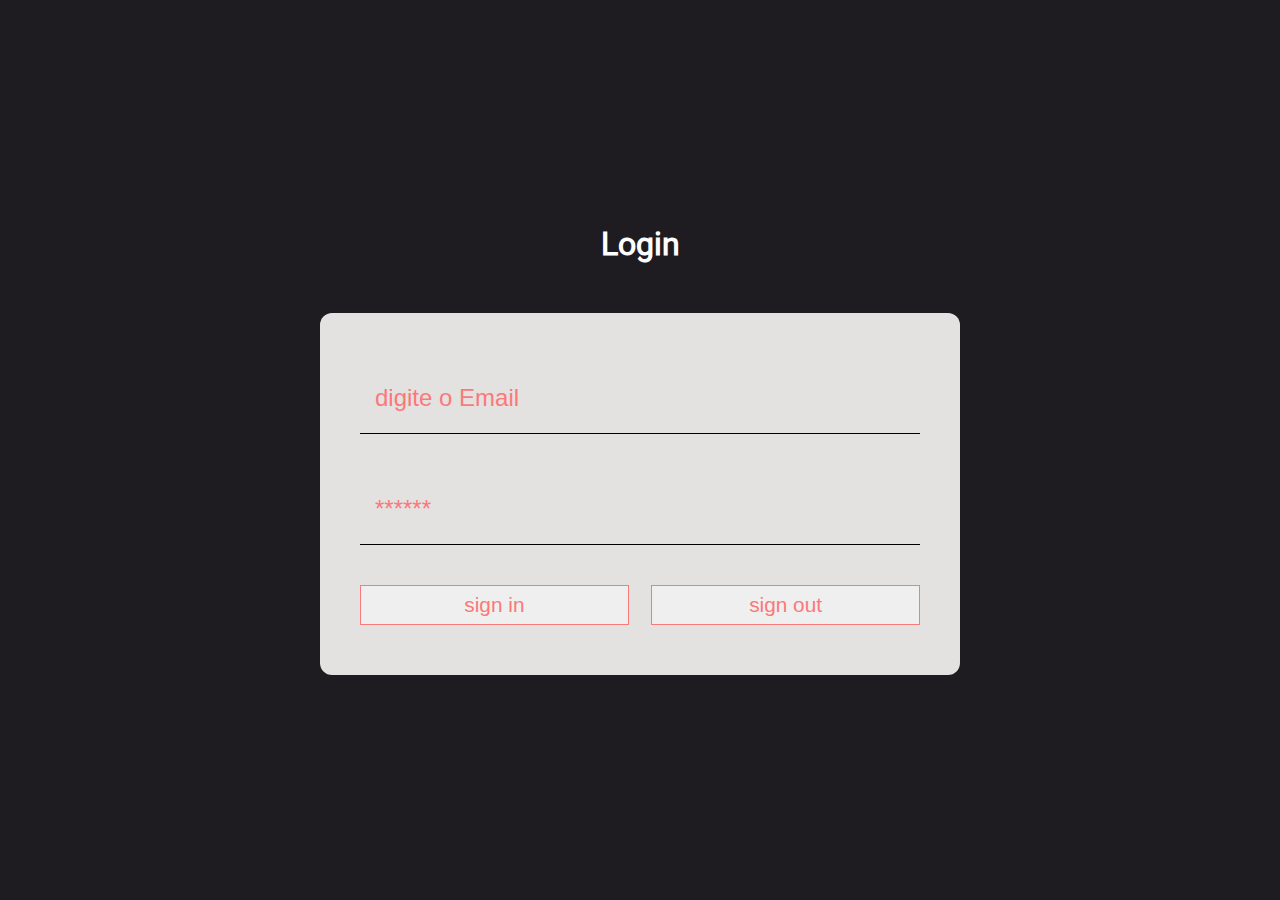
<file: login.html>
<!DOCTYPE html>
<html lang="pt-BR">

<head>
    <meta charset="UTF-8">
    <meta http-equiv="X-UA-Compatible" content="IE=edge">
    <meta name="viewport" content="width=device-width, initial-scale=1.0">
    <title>Login</title>
    <link rel="stylesheet" href="./CSS/login.css">
</head>

<body>
    <h1>Login</h1>
    <form action="" class="frm-login">
        <label for="usuario">nome de usuario</label>
        <input class="imput-field" type="text" id="usuario" placeholder="digite o Email" required>
        <label for="senha">Senha</label>
        <input class="imput-field" type="text" id="senha" placeholder="******" required>

        <div class="linha">
            <button class="btn-form" id="sign-in" type="button">sign in</button>
            <button class="btn-form" type="button">sign out</button>

        </div>

    </form>
    <script src="https://cdnjs.cloudflare.com/ajax/libs/jquery/3.6.0/jquery.min.js"></script>
    <script src="./js/login.js"></script>

</body>

</html>
</file>
<file: CSS/login.css>
@font-face {
    font-family: "Roboto-Regular";
    src: url(../fonts/Roboto-Regular.ttf);
    }

    @font-face {
        font-family: "Roboto-Medium";
    src: url(../fonts/Roboto-Medium.ttf);
    }
    @font-face {
        font-family: "TitilliumWeb-SemiBold";
        src: url(../fonts/TitilliumWeb-SemiBold.ttf);
    }

*{
    margin: 0;
    padding: 0;
    box-sizing: border-box;
}

body{
    display: flex;
    flex-direction: column;
    justify-content: center;
    align-items: center; 

    height: 100vh;
    font-size: 16px;
    font-family: "Roboto-Regular";
    background-color: #1e1c21;
    color: white;
    padding: 20px;
    
}
.frm-login{
    width: 90vw;
    height: 50vh;
    margin: 0 auto;
    margin-top: 50px;
    padding: 20px 30px;
    background-color: rgb(228, 225, 225);
    border-radius: 12px;
}

.imput-field{
    width: 100%;
    height: 40px;
    margin-bottom: 20px;
    padding: 5px 10px;
    /* border-radius: 5px; */
    background-color: transparent;
    border: none;
    border-bottom: 1px solid black;
    outline: none;
    color: #fa7979;
}
.imput-field::placeholder{
    color: #fa7979;
}

.linha{
    display: flex;
    justify-content: space-between;
}

.btn-form{
    width: 48%;
    height: 40px;
    border: 1px solid #fa7979;
    color: #fa7979;
}

.frm-login label{
    display: none;
}
.imput-field:focus{
    border-bottom: 1px solid #fa7979;
}

@media screen and ( min-width: 768px) {
    .frm-login{
        width: 60vw;
        height: 50vh;
        padding: 50px 40px;
    }
    .imput-field{
        font-size: 1.5rem;
        margin-bottom: 40px;
        padding: 35px 15px;
    }
    .btn-form{
        font-size: 1.3rem;
        height: 40px;
    }
}

@media screen and ( min-width: 992px){
    .frm-login{
        width: 50vw;
        max-width: 900px;
        height: auto;
        padding: 50px 40px;
    }
    .btn-form{
        cursor: pointer;
    }

}
</file>
